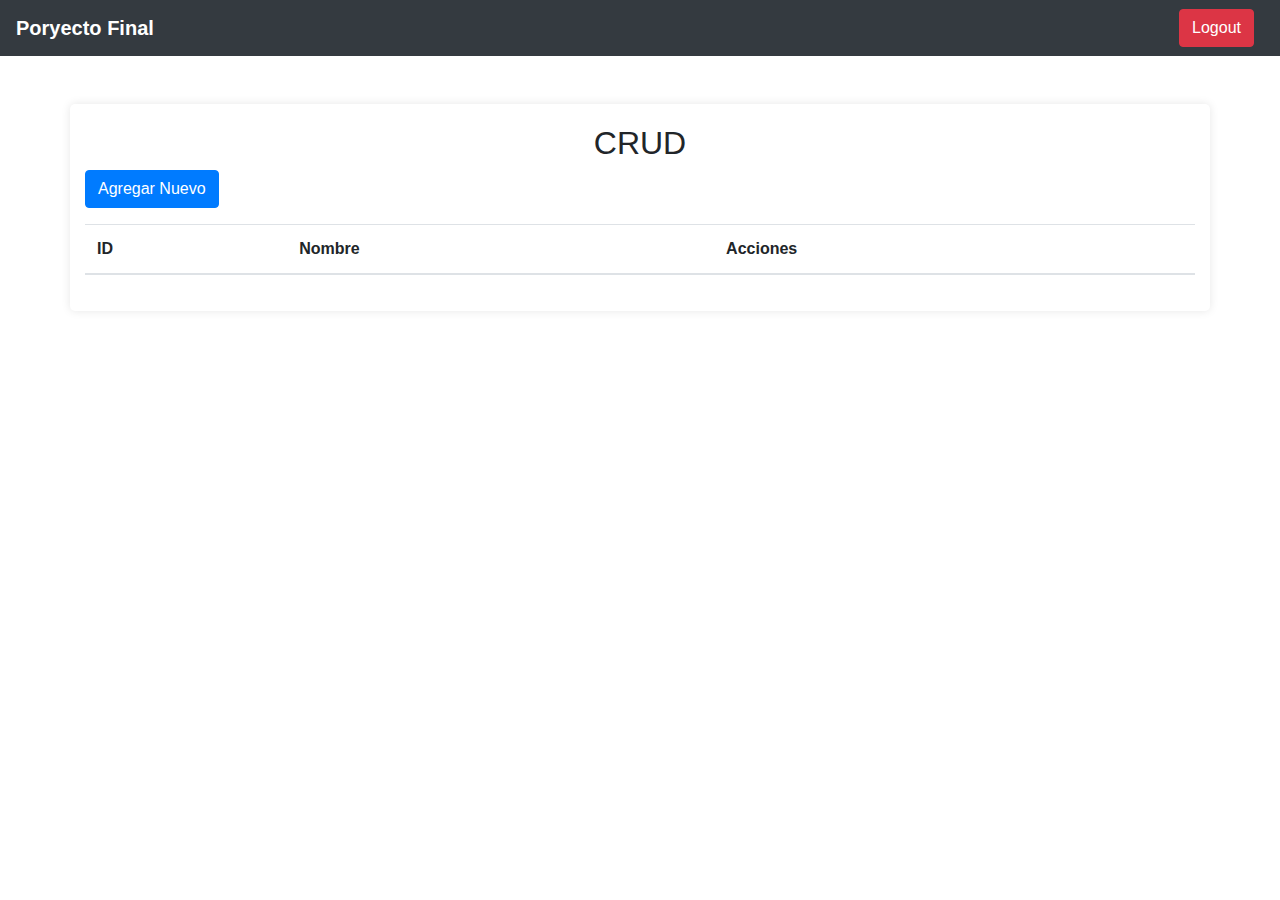
<file: Proyecto/index.html>
<!DOCTYPE html>
<html lang="es">
<head>
  <meta charset="UTF-8">
  <meta name="viewport" content="width=device-width, initial-scale=1.0">
  <title>CRUD con Bootstrap y JavaScript</title>
  <link rel="stylesheet" href="styles.css">
  <link rel="stylesheet" href="https://maxcdn.bootstrapcdn.com/bootstrap/4.5.2/css/bootstrap.min.css">
  <script src="https://ajax.googleapis.com/ajax/libs/jquery/3.5.1/jquery.min.js"></script>
  <script src="https://cdnjs.cloudflare.com/ajax/libs/popper.js/1.16.0/umd/popper.min.js"></script>
  <script src="https://maxcdn.bootstrapcdn.com/bootstrap/4.5.2/js/bootstrap.min.js"></script>
</head>
<body>

<!-- Header con botón de logout -->
<nav class="navbar navbar-expand-sm bg-dark navbar-dark">
  <span class="navbar-brand">Poryecto Final</span>
  <ul class="navbar-nav ml-auto">
    <li class="nav-item">
      <button type="button" class="btn btn-danger" onclick="logout()">Logout</button>
    </li>
  </ul>
</nav>

<div class="container mt-5">
  <h2 class="text-center">CRUD</h2>
  <button type="button" class="btn btn-primary mb-3" data-toggle="modal" data-target="#myModal">Agregar Nuevo</button>
  
  <table class="table">
    <thead>
      <tr>
        <th>ID</th>
        <th>Nombre</th>
        <th>Acciones</th>
      </tr>
    </thead>
    <tbody id="tablaCuerpo">
      <!-- Aquí se añadirán las filas dinámicamente -->
    </tbody>
  </table>
</div>

<!-- Modal -->
<div class="modal fade" id="myModal">
  <div class="modal-dialog">
    <div class="modal-content">
    
      <div class="modal-header">
        <h4 class="modal-title">Agregar Nuevo Elemento</h4>
        <button type="button" class="close" data-dismiss="modal">&times;</button>
      </div>
      
      <div class="modal-body">
        <div class="form-group">
          <label for="nombre">Nombre:</label>
          <input type="text" class="form-control" id="nombre">
        </div>
      </div>
      
      <div class="modal-footer">
        <button type="button" class="btn btn-success" onclick="agregarElemento()">Guardar</button>
        <button type="button" class="btn btn-danger" data-dismiss="modal">Cerrar</button>
      </div>
      
    </div>
  </div>
</div>

<script src="script.js"></script>
</body>
</html>
</file>
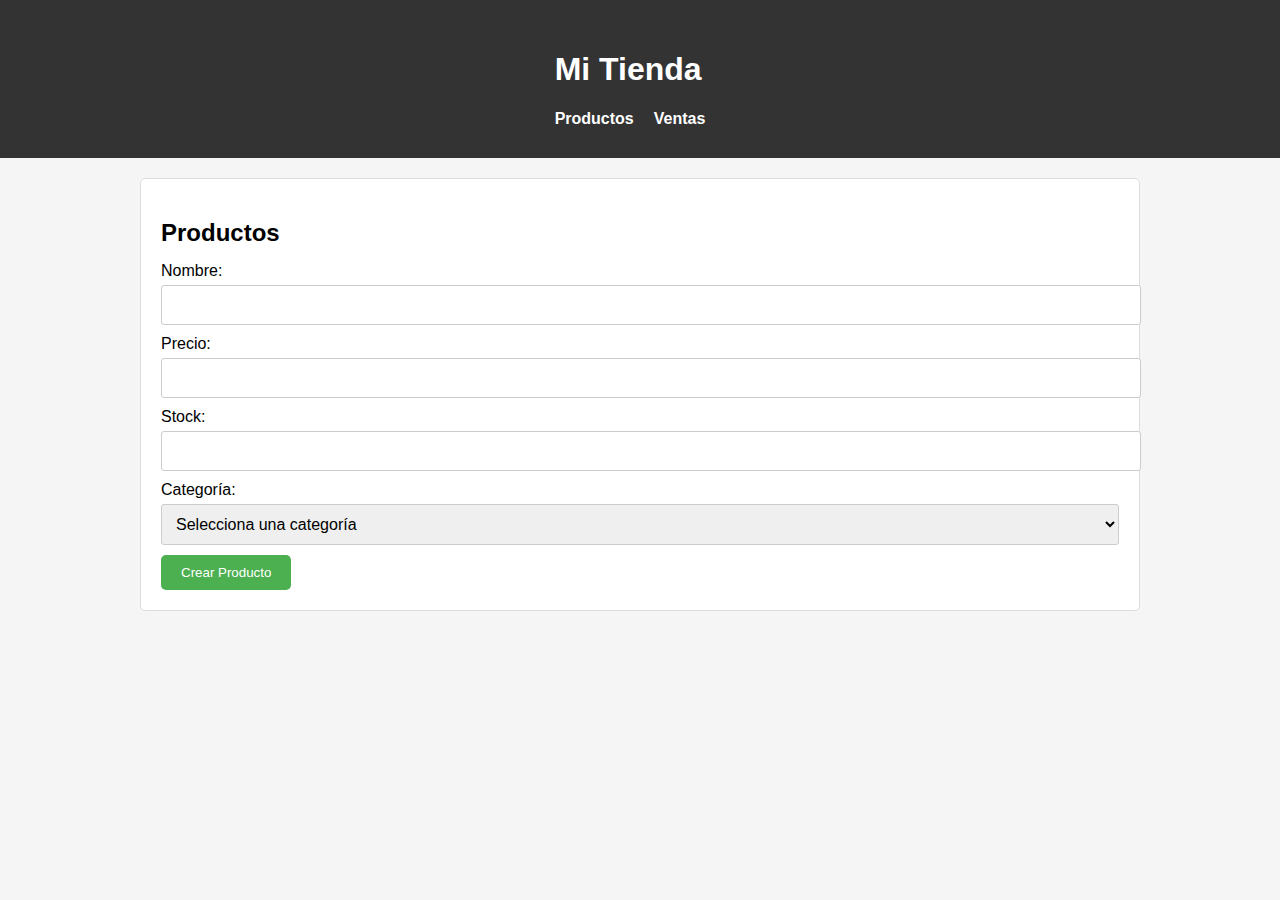
<file: proyect end/proyecto.html>
<!DOCTYPE html>
<html lang="en">
<head>
<meta charset="UTF-8">
<meta name="viewport" content="width=device-width, initial-scale=1.0">
<title>Proyect End</title>
<link rel="stylesheet" href="proyecto.css">
</head>
<body>

<nav class="navbar">
    <div class="container">
        <h1 class="logo">Mi Tienda</h1>
        <ul class="nav-links">
            <li><a href="proyecto.html">Productos</a></li>
            <li><a href="ventas.html">Ventas</a></li>
        </ul>
    </div>
</nav>

<div class="container">
    <form id="productForm">
        <h2>Productos</h2>
        <div class="form-group">
            <label for="productName">Nombre:</label>
            <input type="text" id="productName" name="productName" required>
        </div>
        <div class="form-group">
            <label for="productPrice">Precio:</label>
            <input type="number" id="productPrice" name="productPrice" step="0.01" required>
        </div>
        <div class="form-group">
            <label for="productStock">Stock:</label>
            <input type="number" id="productStock" name="productStock" required>
        </div>
        <div class="form-group">
            <label for="productCategory">Categoría:</label>
            <select id="productCategory" name="productCategory" required>
                <option value="" disabled selected>Selecciona una categoría</option>
                <option value="1">Consola</option>
                <option value="2">VideoJuegos</option>
                <!-- Opciones de categorías se agregarán dinámicamente -->
            </select>
        </div>
        <button type="button" id="createProductBtn">Crear Producto</button>
    </form>

    <ul id="productList">
        <!-- Aquí se mostrarán los productos -->
    </ul>
</div>

<script>
document.addEventListener('DOMContentLoaded', () => {
    const createProductBtn = document.getElementById('createProductBtn');
    createProductBtn.addEventListener('click', () => {
        // Realiza la validación del formulario o la lógica de creación del producto aquí
        
        // Muestra el mensaje de éxito
        alert('Registro exitoso');
        
        // Opcionalmente, reinicia el formulario
        document.getElementById('productForm').reset();
    });
});
</script>

</body>
</html>
</file>
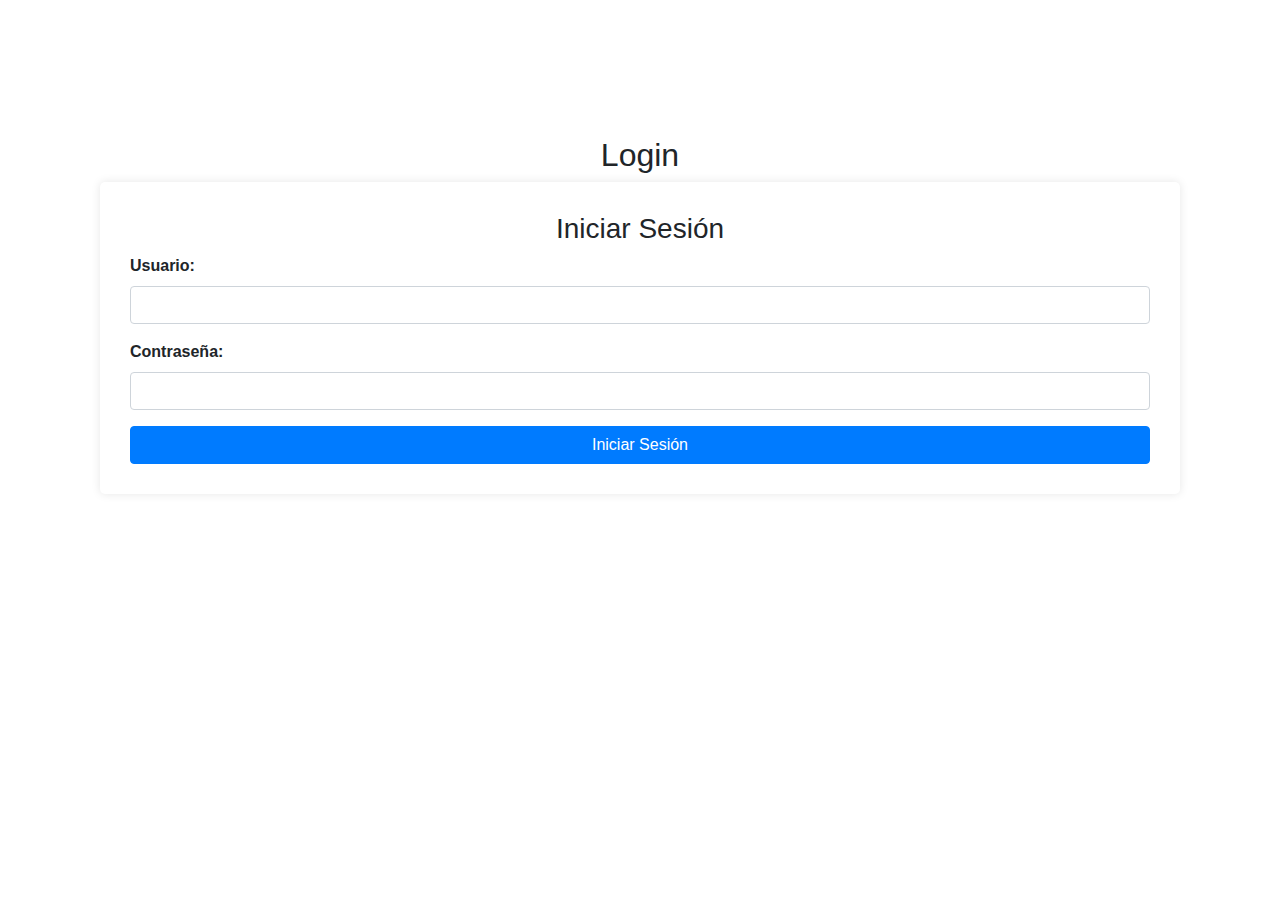
<file: Proyecto/login.html>
<!DOCTYPE html>
<html lang="es">
<head>
  <meta charset="UTF-8">
  <meta name="viewport" content="width=device-width, initial-scale=1.0">
  <title>LOGIN</title>
  <link rel="stylesheet" href="login.css">
  <link rel="stylesheet" href="https://maxcdn.bootstrapcdn.com/bootstrap/4.5.2/css/bootstrap.min.css">
  <script src="https://ajax.googleapis.com/ajax/libs/jquery/3.5.1/jquery.min.js"></script>
  <script src="https://cdnjs.cloudflare.com/ajax/libs/popper.js/1.16.0/umd/popper.min.js"></script>
  <script src="https://maxcdn.bootstrapcdn.com/bootstrap/4.5.2/js/bootstrap.min.js"></script>
</head>
<body>

<div class="container mt-5"><div class="container mt-5">
    <h2>Login</h2>
    <div id="loginForm">
      <h3 class="text-center">Iniciar Sesión</h3>
      <div class="form-group">
        <label for="username">Usuario:</label>
        <input type="text" class="form-control" id="username">
      </div>
      <div class="form-group">
        <label for="password">Contraseña:</label>
        <input type="password" class="form-control" id="password">
      </div>
      <button type="button" class="btn btn-primary" onclick="login()">Iniciar Sesión</button>
    </div>
  </div>

<script src="login.js">
  
</script>

</body>
</html>
</file>
<file: Proyecto/styles.css>
/* Estilos para el body */
body {
    font-family: Arial, sans-serif;
    background-color: #f8f9fa; /* Color de fondo */
  }
  
  /* Estilos para el encabezado */
  .navbar-brand {
    font-size: 1.5rem;
    font-weight: bold;
  }
  
  /* Estilos para el botón de logout */
  .navbar-nav .btn-danger {
    margin-right: 10px;
  }
  
  /* Estilos para el contenedor principal */
  .container {
    background-color: #fff; /* Fondo del contenedor */
    padding: 20px;
    border-radius: 5px;
    box-shadow: 0 0 10px rgba(0, 0, 0, 0.1); /* Sombra */
  }
  
  /* Estilos para el título */
  h2 {
    margin-bottom: 20px;
  }
  
  /* Estilos para el botón de agregar nuevo */
  .btn-primary {
    margin-bottom: 20px;
  }
  
  /* Estilos para la tabla */
  .table {
    width: 100%;
  }
  
  /* Estilos para las filas de la tabla */
  .table tbody tr:nth-child(even) {
    background-color: #f2f2f2; /* Fondo de las filas pares */
  }
  
  /* Estilos para el modal */
  .modal-content {
    border-radius: 5px;
  }
  
  /* Estilos para el título del modal */
  .modal-title {
    font-weight: bold;
  }
  
  /* Estilos para el botón de guardar del modal */
  .btn-success {
    width: 100px;
  }
  
  /* Estilos para el botón de cerrar del modal */
  .btn-danger[data-dismiss="modal"] {
    width: 100px;
  }
  
  /* Estilos para el input dentro del modal */
  .form-control {
    width: 100%;
  }
  
  /* Estilos para el cuerpo del modal */
  .modal-body {
    padding: 20px;
  }
</file>
<file: proyect end/proyecto.css>
/* Baseline styles */

body {
    font-family: Arial, sans-serif;
    margin: 0;
    padding: 0;
    background-color: #f5f5f5; /* Light gray background */
  }
  
  .container {
    max-width: 1000px; /* Limit container width for responsiveness */
    margin: 0 auto; /* Center the container horizontally */
    padding: 20px;
  }
  
  /* Navigation bar */
  
  .navbar {
    background-color: #333; /* Dark gray navbar */
    color: #fff; /* White text */
    padding: 10px 0;
    display: flex; /* Allow horizontal alignment of logo and links */
    justify-content: space-between; /* Distribute items evenly */
    align-items: center; /* Align logo and links vertically */
  }
  
  .logo {
    font-size: 2em; /* Larger logo text */
    font-weight: bold;
  }
  
  .nav-links {
    list-style: none; /* Remove default bullet points */
    margin: 0;
    padding: 0;
    display: flex; /* Display links horizontally */
  }
  
  .nav-links li {
    margin-right: 20px; /* Spacing between links */
  }
  
  .nav-links a {
    color: inherit; /* Inherit text color from navbar */
    text-decoration: none; /* Remove underline */
    font-weight: bold;
    transition: color 0.3s ease; /* Smooth hover effect */
  }
  
  .nav-links a:hover {
    color: #ddd; /* Slightly lighter color on hover */
  }
  
  /* Product form */
  
  #productForm {
    background-color: #fff; /* White form background */
    border: 1px solid #ddd; /* Light gray border */
    border-radius: 5px; /* Rounded corners */
    padding: 20px;
  }
  
  h2 {
    margin-bottom: 15px; /* Spacing after heading */
  }
  
  .form-group {
    margin-bottom: 10px;
  }
  
  .form-group label {
    display: block; /* Display labels on their own lines */
    margin-bottom: 5px;
  }
  
  .form-group input,
  .form-group select {
    width: 100%;
    padding: 10px;
    border: 1px solid #ccc; /* Light gray input border */
    border-radius: 3px; /* Rounded corners for inputs */
    font-size: 16px;
  }
  
  #createProductBtn {
    background-color: #4CAF50; /* Green button color */
    color: #fff; /* White button text */
    border: none;
    padding: 10px 20px;
    border-radius: 5px;
    cursor: pointer; /* Indicate clickable button */
    transition: background-color 0.3s ease;
  }
  
  #createProductBtn:hover {
    background-color: #3e8e41; /* Darker green on hover */
  }
  
  /* Product list */
  
  #productList {
    list-style: none;
    padding: 0;
    margin: 0;
  }
  
  #productList li {
    margin-bottom: 10px;
    border-bottom: 1px solid #ddd;
    padding: 10px;
  }
</file>
<file: Proyecto/login.css>
/* Estilos generales */
body {
    font-family: Arial, sans-serif;
    background-color: #f8f9fa;
  }
  
  .container {
    max-width: 500px;
    margin: 0 auto;
    padding: 20px;
  }
  
  /* Estilos para el título */
  h2 {
    text-align: center;
    margin-bottom: 30px;
  }
  
  /* Estilos para el formulario */
  #loginForm {
    background-color: #fff;
    border-radius: 5px;
    padding: 30px;
    box-shadow: 0 0 10px rgba(0, 0, 0, 0.1);
  }
  
  .form-group {
    margin-bottom: 20px;
  }
  
  /* Estilos para los campos del formulario */
  .form-control {
    width: 100%;
    padding: 10px;
    border-radius: 5px;
    border: 1px solid #ccc;
  }
  
  /* Estilos para las etiquetas del formulario */
  label {
    font-weight: bold;
  }
  
  /* Estilos para el botón */
  .btn-primary {
    width: 100%;
    padding: 10px;
    border-radius: 5px;
    background-color: #007bff;
    border: none;
    color: #fff;
  }
  
  .btn-primary:hover {
    background-color: #0056b3;
  }
  
  /* Estilos para el enlace */
  a {
    color: #007bff;
  }
  
  a:hover {
    text-decoration: none;
    color: #0056b3;
  }
</file>
